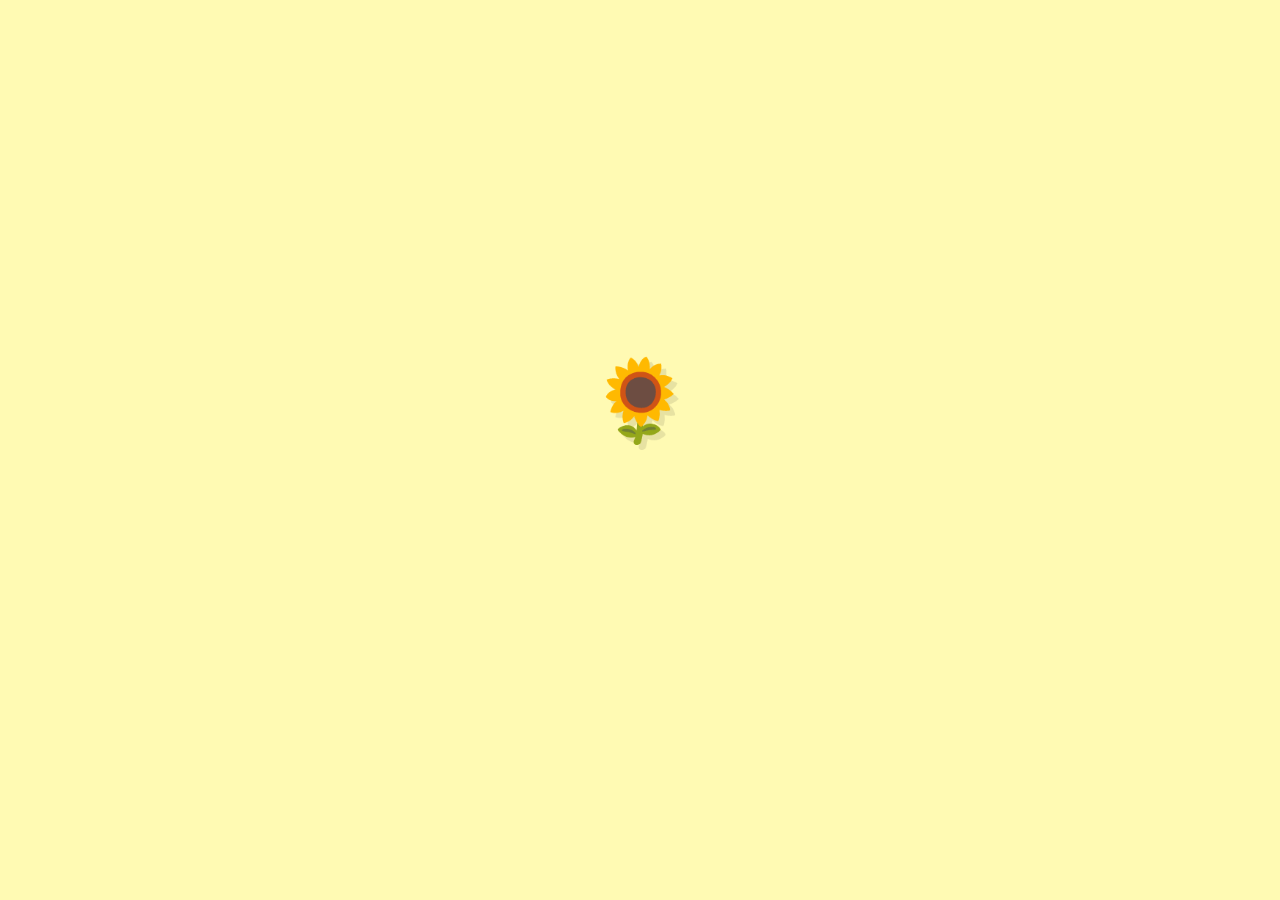
<file: index.html>
<!DOCTYPE html>
<html lang="en">
<head>
    <meta charset="UTF-8">
    <meta http-equiv="X-UA-Compatible" content="IE=edge">
    <meta name="viewport" content="width=device-width, initial-scale=1.0">
    <link rel="stylesheet" href="landpage.css">
    <link rel="shortcut icon" href="https://cdn.discordapp.com/attachments/968229431988604940/982067619156856832/1f512.png" type="image/png">
    <title>Senha</title>
</head>
<body onload="restricaoAcesso()">
   
    <script src="script.js"></script>
    <div class="link">
        <a class="link" href="6.html">🌻</a>
    </div>
    
    
</body>
</html>
</file>
<file: landpage.css>
@import url('https://fonts.googleapis.com/css2?family=Oswald:wght@200;300;400;500;600;700&display=swap');
body{
    background-color: rgb(255, 250, 179);
    font-family: 'Oswald', sans-serif;
    margin: 0;
    padding: 0;
}
a.link{
    font-size: 80px;
    text-decoration: none;
    color: rgb(133, 130, 0);
    display: flex;
    justify-content: center;
    margin-top: 37vh;
    text-shadow: 5px 5px #00000018;
}
a:visited{
    color: rgb(148, 145, 1);
}
</file>
